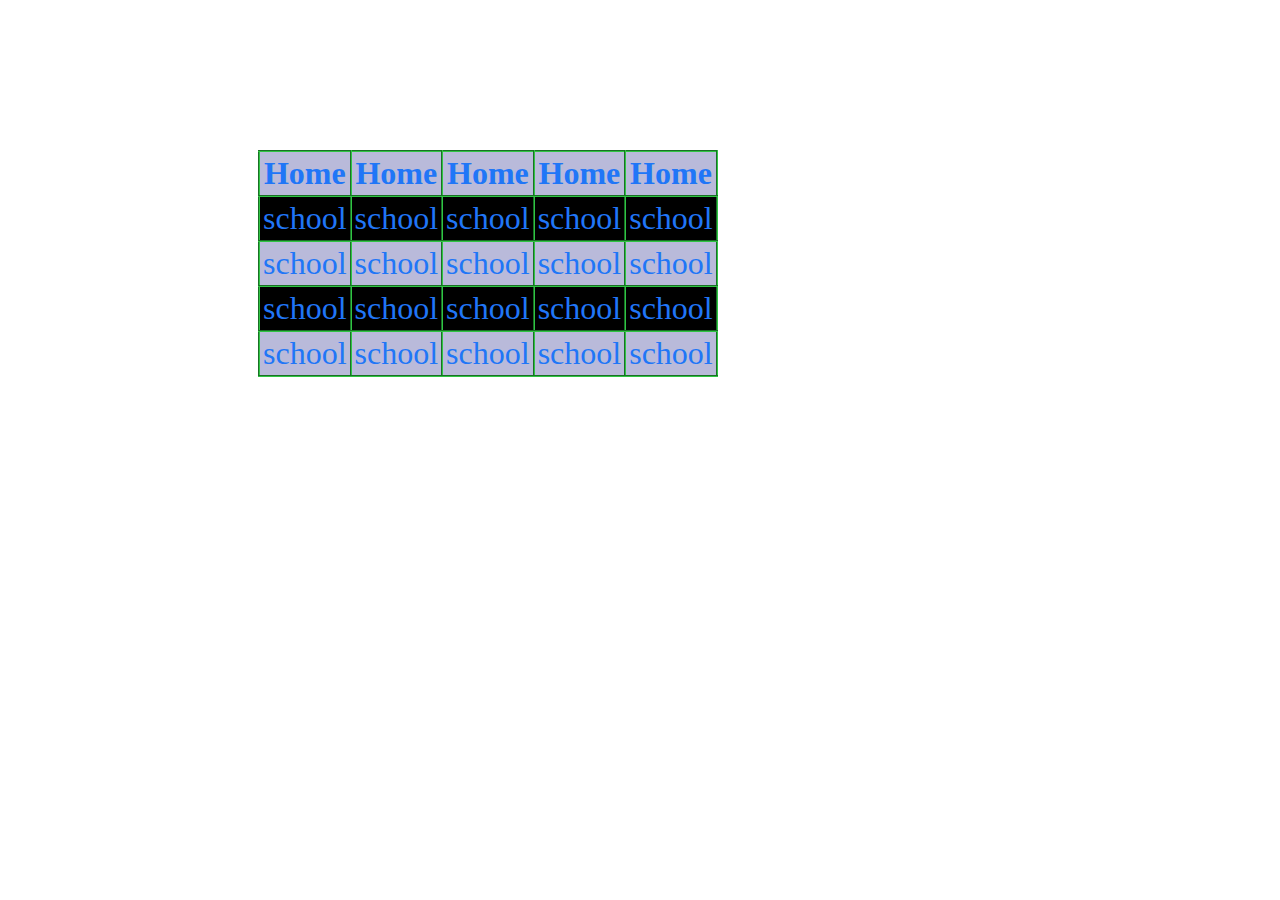
<file: index.html>
<!DOCTYPE html>
<html lang="en">
<head>
    <meta charset="UTF-8">
    <meta name="viewport" content="width=device-width, initial-scale=1.0">
    <title>time table with css</title>
    <link rel="stylesheet" href="style.css">
</head>
<body>
    <table>
        <tr class="abc">
            <th>Home</th>
            <th>Home</th>
            <th>Home</th>
            <th>Home</th>
            <th>Home</th>
        </tr>
        <tr>
            <td>school</td>
            <td>school</td>
            <td>school</td>
            <td>school</td>
            <td>school</td>
        </tr>
        <tr class="abc">
            <td>school</td>
            <td>school</td>
            <td>school</td>
            <td>school</td>
            <td>school</td>
        </tr>
        <tr>
            <td>school</td>
            <td>school</td>
            <td>school</td>
            <td>school</td>
            <td>school</td>
        </tr>
        <tr class="abc">
            <td>school</td>
            <td>school</td>
            <td>school</td>
            <td>school</td>
            <td>school</td>
        </tr>
    </table>
</body>
</html>
</file>
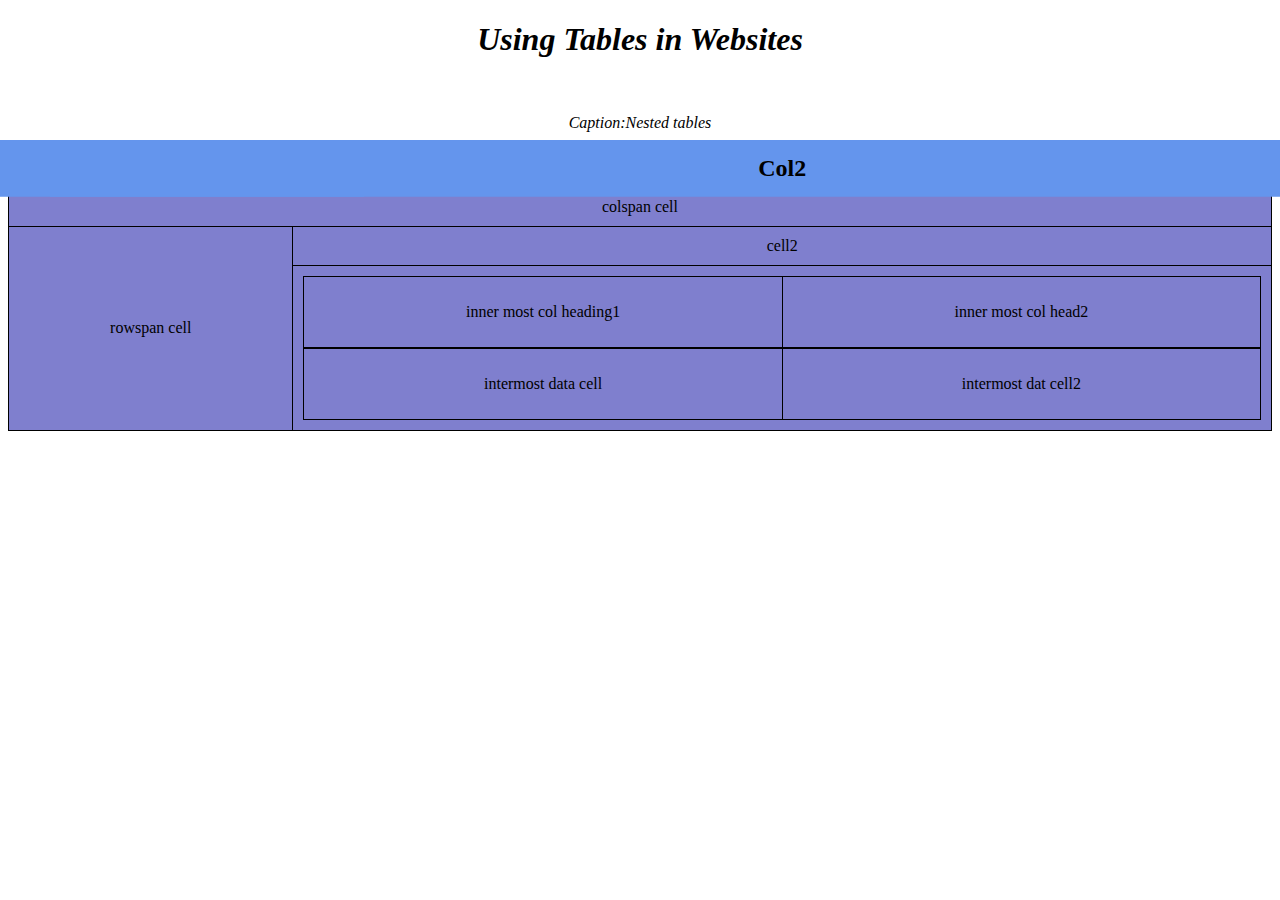
<file: index2.html>
<!DOCTYPE html>
<html lang="en">
<head>
    <meta charset="UTF-8">
    <meta name="viewport" content="width=device-width, initial-scale=1.0">
    <title>Nested tables</title>
    <link rel="stylesheet" href="style3.css">
</head> 
<body>
    <h1 id="header">Using Tables in Websites</h1>
    <br>
    <p id="subhead">Caption:Nested tables</p>
    <table border="1px" id="main">
        <tr>
            <th> Col1</th>
            <th colspan="2" >Col2</th>
          
        </tr>
        <tr>
            <td colspan="3">colspan cell</td>
        </tr>
        <tr>
            <td rowspan="10">rowspan cell</td>
            <td colspan="2">cell2</td>
        </tr>
        <tr>
            <td colspan="2">
            
            <table border="1px" id="table2">
                <tr>
                    <td colspan="4" rowspan="8">inner most col heading1</td>
                    <td colspan="4" rowspan="8">inner most col head2</td>
                </tr>
            </table> 
               <table border="1px" id="table3"> 
                <tr>
                    <td colspan="4" rowspan="2">intermost data cell</td>
                    <td colspan="2" rowspan="2">intermost dat cell2</td>
                </tr>
               </table>
            </tr>
        </table>
</td>
</file>
<file: style.css>
table,th,td{
    border: 2px groove rgb(47, 196, 67);    
}
table{
    margin: 150px 250px 250px  ;
    color: rgb(32, 118, 247);
    font-size: xx-large;
    border-collapse:collapse ;
    background-color: black;
}
td,th{
    text-align: center;
    padding: 3px;
 }
 td:hover{
    background-color: cornflowerblue;
    transform: scale(1.5);
    transition: 1s;
 }
 .abc{
    background-color: rgb(185, 186, 218);
 }
 th:hover{
    background-color: rgb(180, 39, 223);
    transform: scale(1.5);
    transition: 3s;
 }
</file>
<file: style3.css>
/* General table styling */
table {
    width: 100%;
    border-collapse: collapse; /* Ensures there are no gaps between table borders */
background-color: rgb(127, 127, 206);
}

th, td {
    border: 1px solid black; /* Adds border to table cells */
    text-align: center;      /* Center aligns text in each cell */
    padding: 10px;           /* Adds padding for better spacing */
}

/* Specific styling for Table 2 and Table 3 */
#table2, #table3 {
    width: 100%; /* Ensure both tables take the full width of their containers */
}

/* Ensure all cells have equal width */
#table2 td, #table3 td {
    width: 25%;  /* Each cell occupies 25% of the table's width */
    height: 50px; /* Set a fixed height for consistent row heights */
}

/* Optional: Style for the main table to keep it responsive */
#main {
    width: 100%;  /* Main table takes full width of the screen */
}
th,td:hover{
        background-color: cornflowerblue;
        transform: scale(1.5);
        transition: 1s;
     }
    


#header,#subhead{
    text-align: center;

    font-style: italic;
}
</file>
